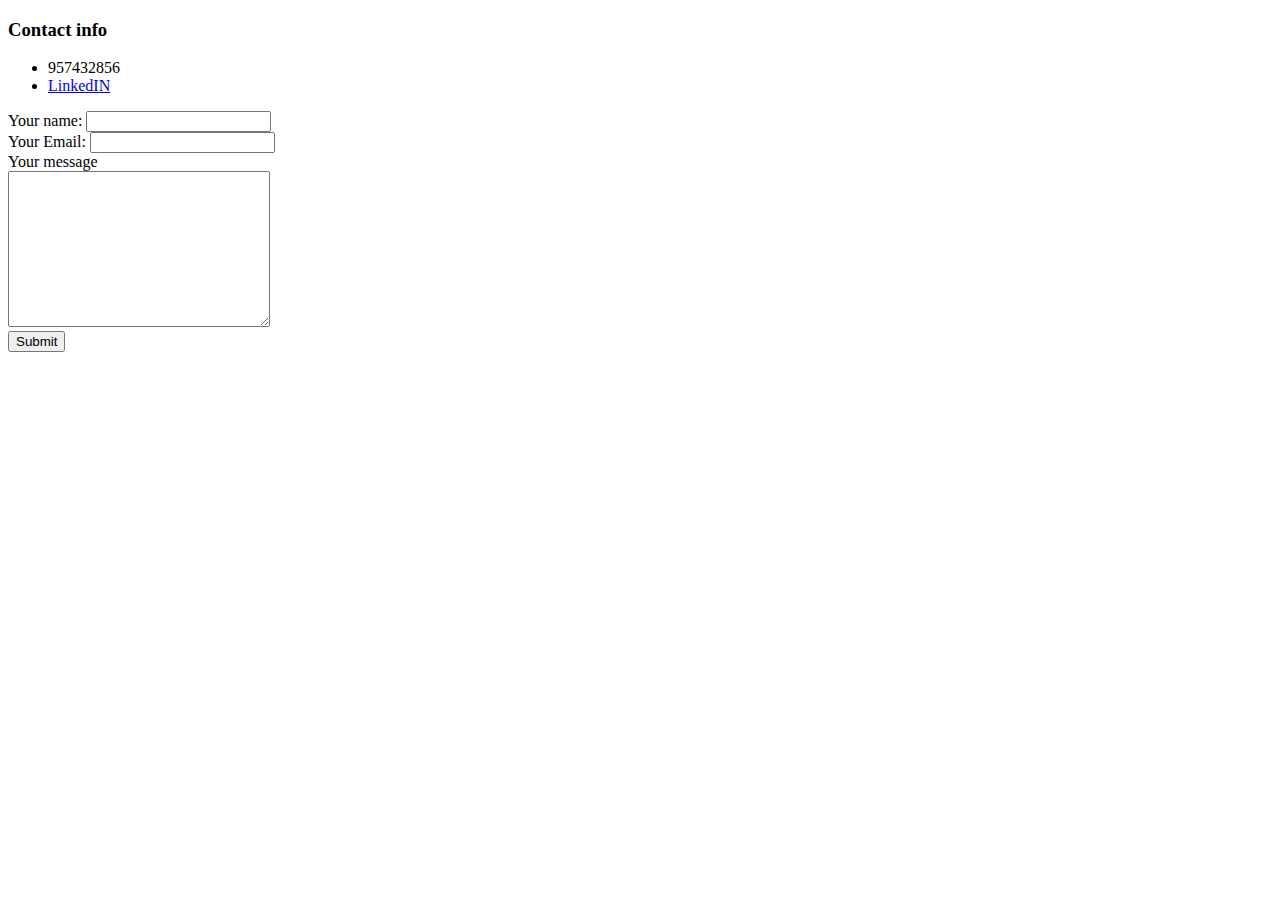
<file: contact.html>
<!DOCTYPE html>
<html lang="en" dir="ltr">

<head>
  <meta charset="utf-8">
  <title></title>
</head>

<body>
  <h3>Contact info</h3>
  <ul>
    <li>957432856</li>
    <li><a href="https://www.linkedin.com/in/somdeep-datta-264258151/">LinkedIN</a></li>
  </ul>
  <form action="mailto:somdeepdatta97@gmail.com" method="post" enctype="text/plain">
    <label>Your name:</label>
    <input type="text" name="yourname" value=""><br>

    <label>Your Email:</label>
    <input type="email" name="youremail" value=""><br>

    <label>Your message</label><br>
    <textarea name="yourmessage" rows="10" cols="30"></textarea><br>
    <input type="submit" name="">
  </form>
</body>

</html>
</file>
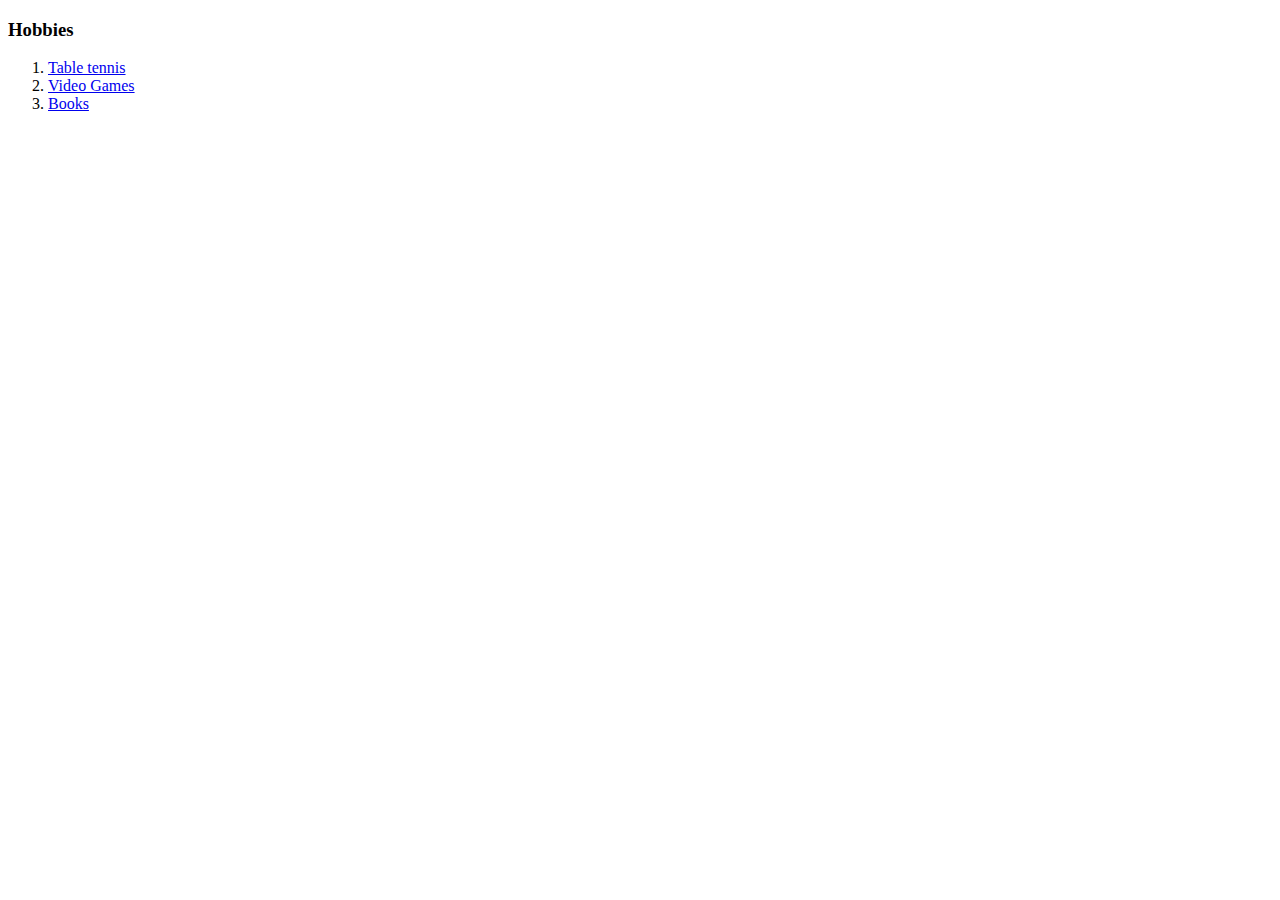
<file: hobbies.html>
<!DOCTYPE html>
<html lang="en" dir="ltr">
  <head>
    <meta charset="utf-8">
    <title></title>
  </head>
  <body>
    <h3>Hobbies</h3>
    <ol>
      <li><a href="https://en.wikipedia.org/wiki/Table_tennis">Table tennis</a></li>
      <li><a href="https://en.wikipedia.org/wiki/Video_game">Video Games</a></li>
      <li><a href="https://en.wikipedia.org/wiki/Book">Books</a></li>
    </ol>
  </body>
</html>
</file>
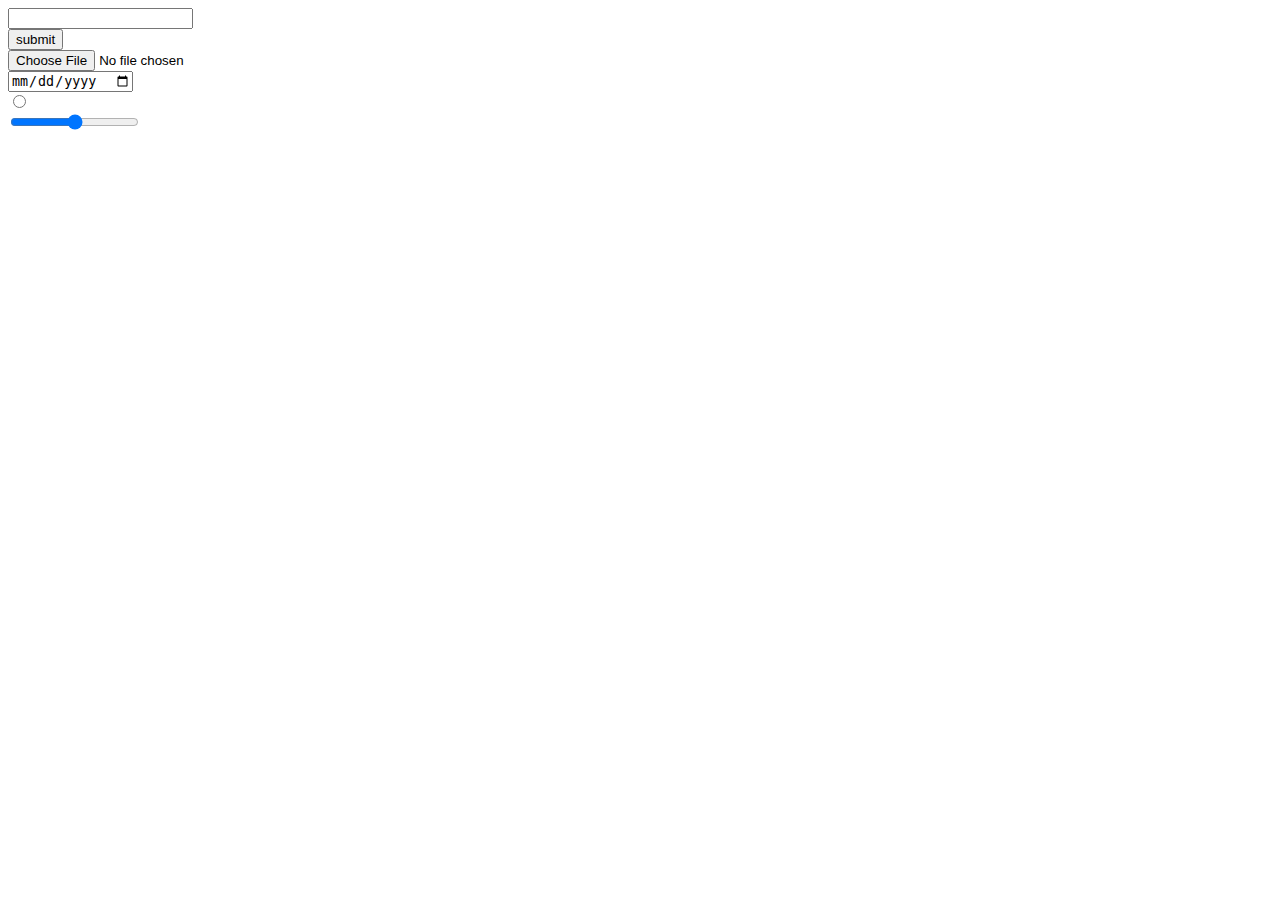
<file: inputs.html>
<!DOCTYPE html>
<html lang="en" dir="ltr">
  <head>
    <meta charset="utf-8">
    <title></title>
  </head>
  <body>
    <form class="" action="index.html" method="post">
      <input type="text" name="" value=""><br>
      <input type="submit" name="" value="submit"><br>
      <input type="file" name="" value=""><br>
      <input type="date" name="" value=""><br>
      <input type="radio" name="" value=""><br>
      <input type="range" name="" value="">
    </form>
  </body>
</html>
</file>
